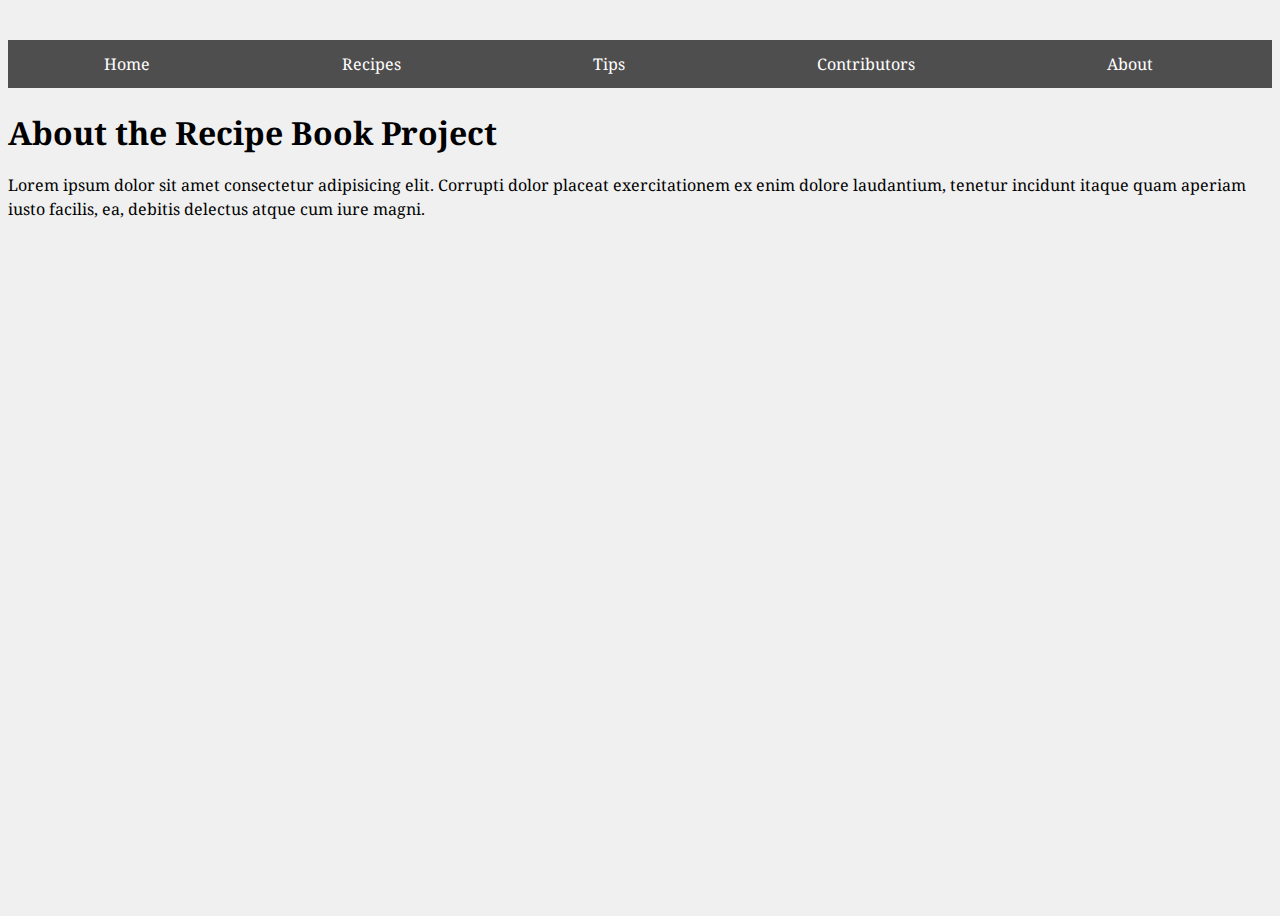
<file: about.html>
<!DOCTYPE html>

<html lang="en">

<head>
	<meta charset="utf-8"/>

	<title>About | Recipe Book</title>

	<link rel="stylesheet" href="reset.css">
	<link rel="stylesheet" href="style.css">
</head>

<body>

	<header>
		<p><a href="index.html" title="Visit the Recipe Book Home">Recipe Book</a></p>

		<nav>
			<ul>
				<li><a href="index.html" title="Visit the Recipe Book Home">Home</a></li>
				<li><a href="recipes.html" title="See the recipes">Recipes</a></li>
				<li><a href="tips.html" title="Get some tips">Tips</a></li>
				<li><a href="contributors.html" title="Learn about our contributors">Contributors</a></li>
				<li><a href="about.html" title="About the site">About</a></li>
			</ul>
		</nav>
	</header>


	<main>
		<h1>About the Recipe Book Project</h1>

		<p>Lorem ipsum dolor sit amet consectetur adipisicing elit. Corrupti dolor placeat exercitationem ex enim dolore laudantium, tenetur incidunt itaque quam aperiam iusto facilis, ea, debitis delectus atque cum iure magni.</p>
	</main>
	
</body>
</html>
</file>
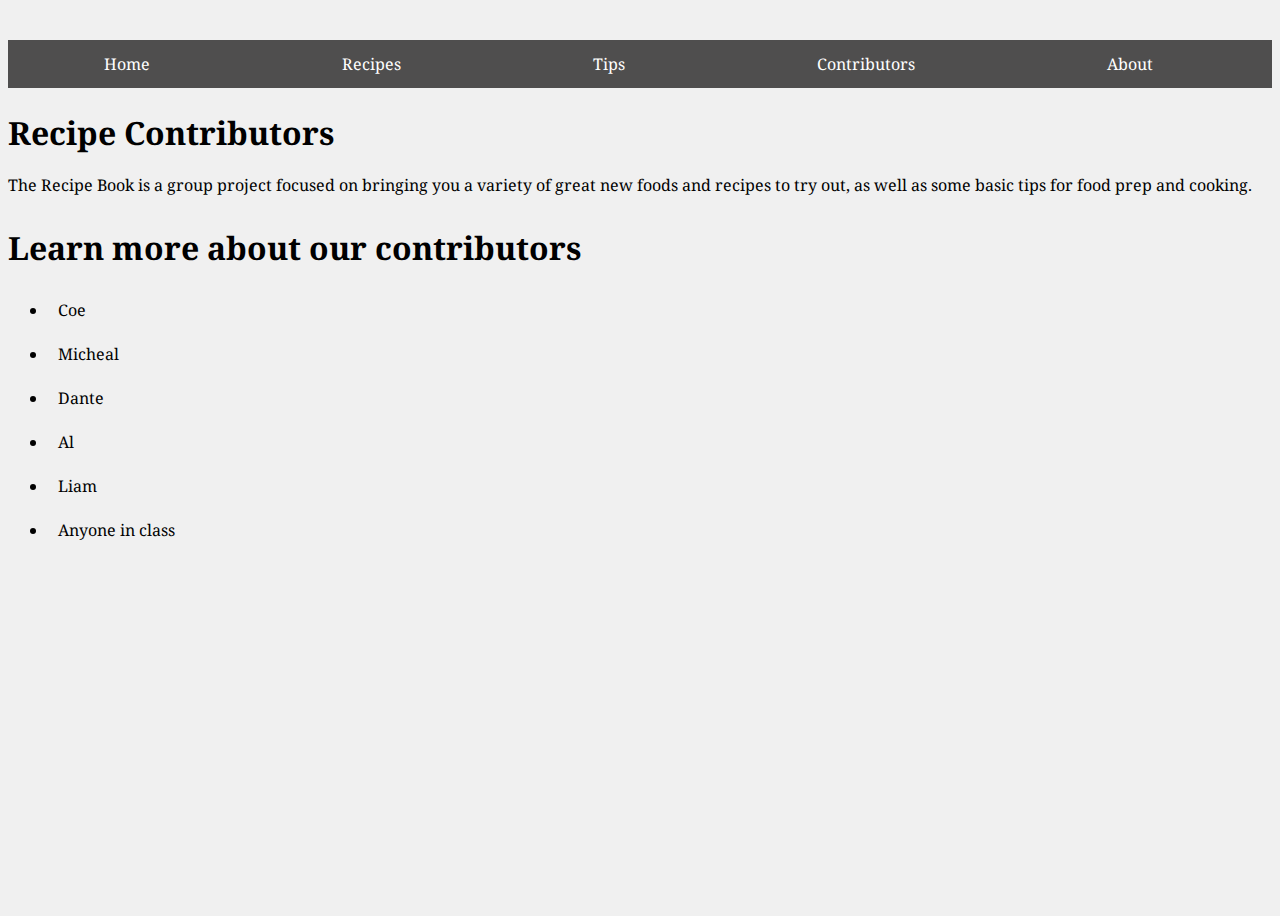
<file: contributors.html>
<!DOCTYPE html>

<html lang="en">

<head>
	<meta charset="utf-8"/>

	<title>Contributors | Recipe Book</title>

	<link rel="stylesheet" href="reset.css">
	<link rel="stylesheet" href="tipEntry.css">
	<link rel="stylesheet" href="style.css">
</head>

<body>

	<header>
		<p><a href="index.html" title="Visit the Recipe Book Home">Recipe Book</a></p>

		<nav>
			<ul>
				<li><a href="index.html" title="Visit the Recipe Book Home">Home</a></li>
				<li><a href="recipes.html" title="See the recipes">Recipes</a></li>
				<li><a href="tips.html" title="Get some tips">Tips</a></li>
				<li><a href="contributors.html" title="Learn about our contributors">Contributors</a></li>
				<li><a href="about.html" title="About the site">About</a></li>
			</ul>
		</nav>
	</header>


	<main>
		<h1>Recipe Contributors</h1>
		<p>The Recipe Book is a group project focused on bringing you a variety of great new foods and recipes to try out, as well as some basic tips for food prep and cooking.</p>


		<h2>Learn more about our contributors</h2>

		<ul>
			<li>Coe</li>
			<li>Micheal</li>
			<li>Dante</li>
			<li>Al</li>
			<li>Liam</li>
			<li>Anyone in class</li>
		</ul>
	</main>
	
</body>
</html>
</file>
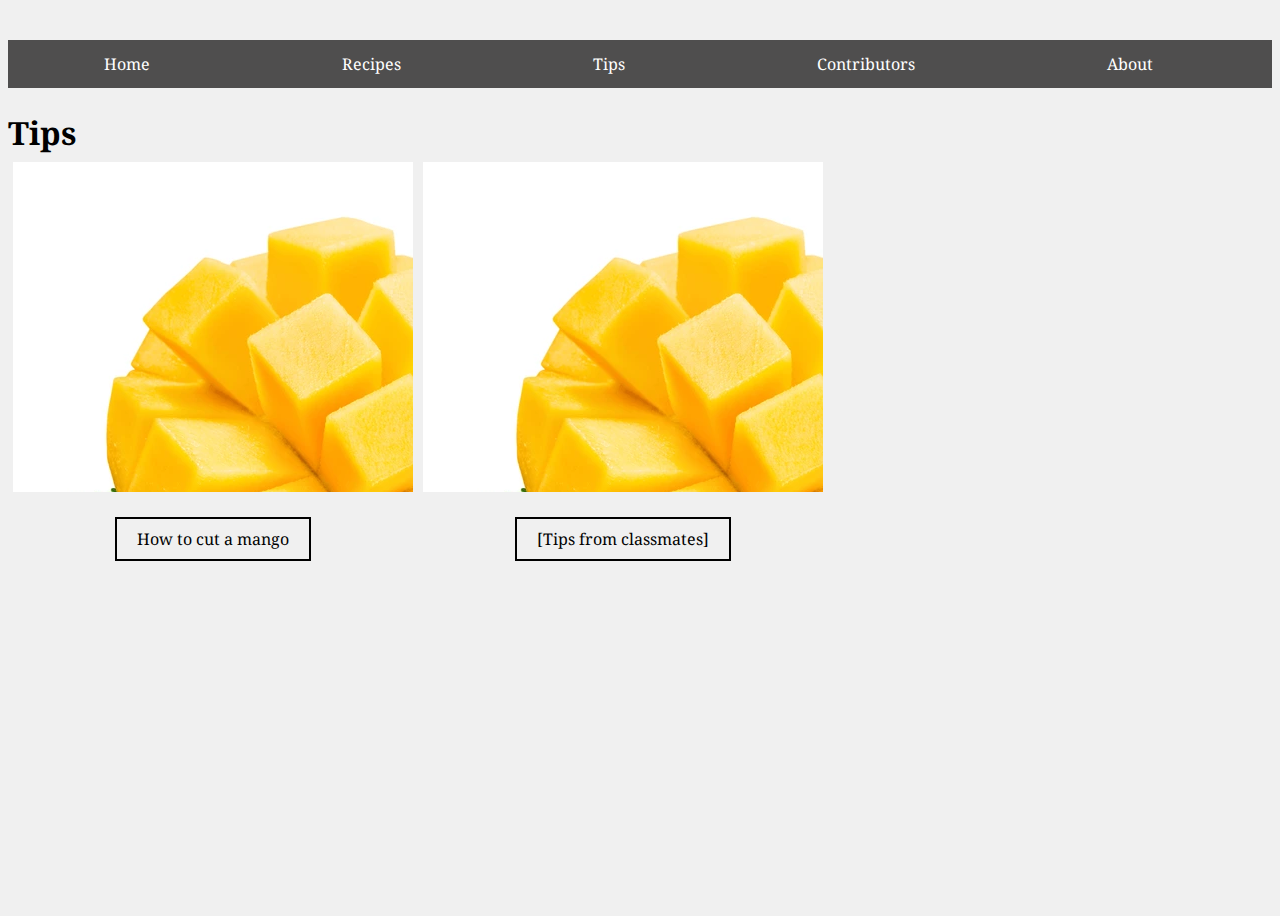
<file: tips.html>
<!DOCTYPE html>

<html lang="en">

<head>
	<meta charset="utf-8"/>

	<title>Cooking Tips | Recipe Book</title>

	<link rel="stylesheet" href="reset.css">
	<link rel="stylesheet" href="Tips.css">
	<link rel="stylesheet" href="style.css">
</head>

<body>

	<header>
		<p><a href="index.html" title="Visit the Recipe Book Home">Recipe Book</a></p>

		<nav>
			<ul>
				<li><a href="index.html" title="Visit the Recipe Book Home">Home</a></li>
				<li><a href="recipes.html" title="See the recipes">Recipes</a></li>
				<li><a href="tips.html" title="Get some tips">Tips</a></li>
				<li><a href="contributors.html" title="Learn about our contributors">Contributors</a></li>
				<li><a href="about.html" title="About the site">About</a></li>
			</ul>
		</nav>
	</header>


	<main>
		<h1>Tips</h1>

		<ul>
			<li><a href="tips/mango.html" title="Learn how to cut a mango">How to cut a mango</a></li>
			<li><a href="#" title="">[Tips from classmates]</a></li>
		</ul>
	</main>

</body>
</html>
</file>
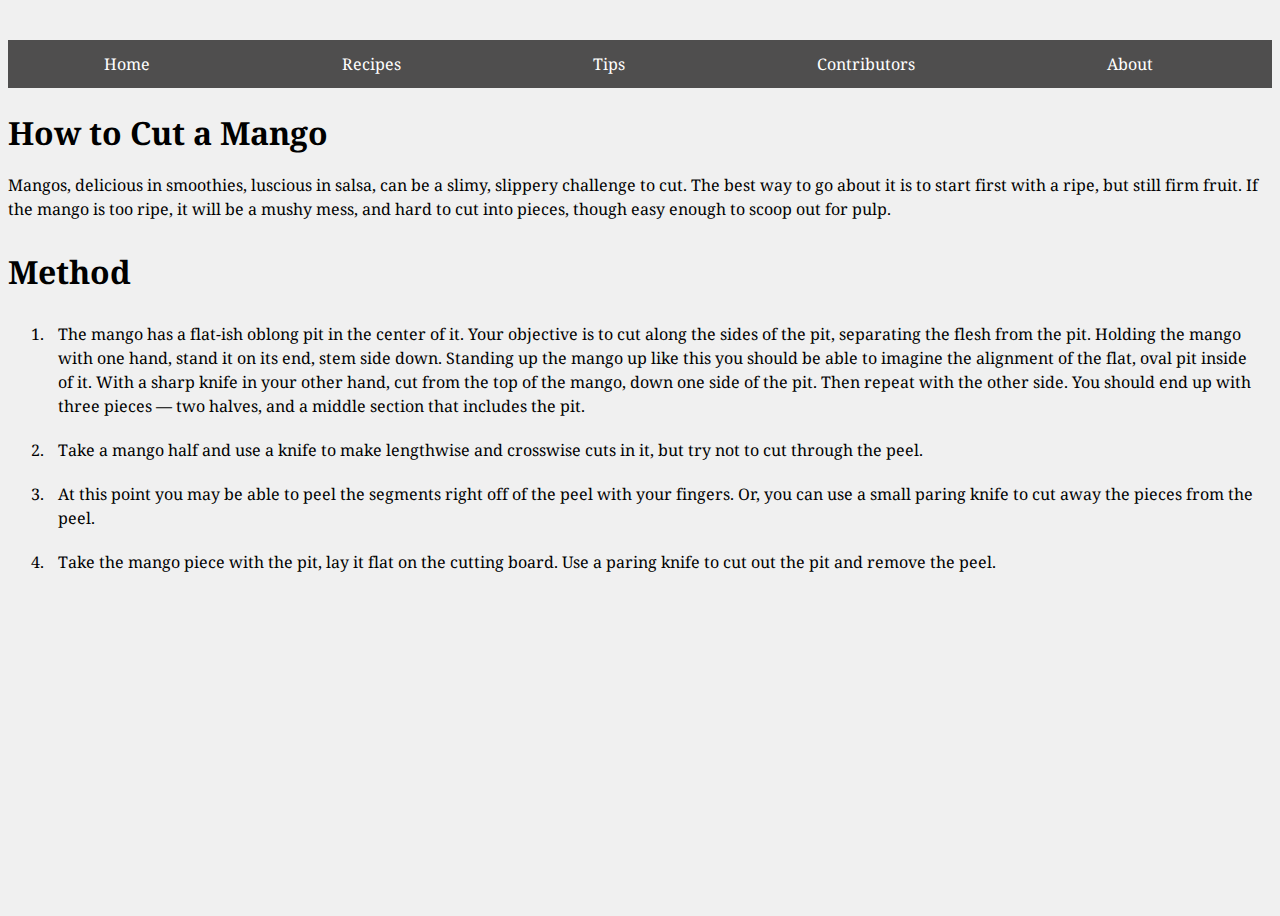
<file: tips/mango.html>
<!DOCTYPE html>

<html lang="en">

<head>
	<meta charset="utf-8"/>

	<title>How to Cut a Mango | Recipe Book</title>

	<link rel="stylesheet" href="../reset.css">
	<link rel="stylesheet" href="../tipEntry.css">
	<link rel="stylesheet" href="../style.css">
</head>


<body>

	<header>
		<p><a href="../index.html" title="Visit the Recipe Book Home">Recipe Book</a></p>

		<nav>
			<ul>
				<li><a href="../index.html" title="Visit the Recipe Book Home">Home</a></li>
				<li><a href="../recipes.html" title="See the recipes">Recipes</a></li>
				<li><a href="../tips.html" title="Get some tips">Tips</a></li>
				<li><a href="../contributors.html" title="Learn about our contributors">Contributors</a></li>
				<li><a href="../about.html" title="About the site">About</a></li>
			</ul>
		</nav>
	</header>


	<main>
		<h1>How to Cut a Mango</h1>

		<p>Mangos, delicious in smoothies, luscious in salsa, can be a slimy, slippery challenge to cut. The best way to go about it is to start first with a ripe, but still firm fruit. If the mango is too ripe, it will be a mushy mess, and hard to cut into pieces, though easy enough to scoop out for pulp.</p>


		<h2>Method</h2>
		<ol>
			<li>The mango has a flat-ish oblong pit in the center of it. Your objective is to cut along the sides of the pit, separating the flesh from the pit. Holding the mango with one hand, stand it on its end, stem side down. Standing up the mango up like this you should be able to imagine the alignment of the flat, oval pit inside of it. With a sharp knife in your other hand, cut from the top of the mango, down one side of the pit. Then repeat with the other side. You should end up with three pieces &mdash; two halves, and a middle section that includes the pit.</li>
			<li>Take a mango half and use a knife to make lengthwise and crosswise cuts in it, but try not to cut through the peel.</li>
			<li>At this point you may be able to peel the segments right off of the peel with your fingers. Or, you can use a small paring knife to cut away the pieces from the peel.</li>
			<li>Take the mango piece with the pit, lay it flat on the cutting board. Use a paring knife to cut out the pit and remove the peel.</li>
		</ol>
	</main>
	
</body>
</html>
</file>
<file: style.css>
@import url('https://fonts.googleapis.com/css2?family=Noto+Serif:ital,wght@0,100..900;1,100..900&display=swap');

:root { 
    --Background-hex: #f0f0f0;  
    --NavBar-hex: #4f4e4e;
    --NavBarDark: #2c2a2a;
}

body {
    font-family: "Noto Serif"; 
    background-color: var(--Background-hex);
}

header > p > a{
    color: var(--Background-hex);
    text-decoration: none;
}

nav > ul{ 
    list-style-type: none;
    margin: 0px;
    padding: 0px;
    overflow: hidden;
    background-color: var(--NavBar-hex);
}

nav > ul > li {
    float: left;
}

nav > ul> li > a{
    display: block;
    color: white;
    text-align: center;
    padding: 0.75rem 6rem;
    text-decoration: none;
}
nav > ul > li > a:hover {
    background-color: var(--NavBarDark);
}

h1{
    font-size: 2rem;
}

h2{
    font-size: 2rem;
}
</file>
<file: tipEntry.css>
img{
    display: block;
    margin-left: auto;
    margin-right: auto;
    margin-top: 40px;
    margin-bottom: 20px;
}



h3{
    text-decoration: underline;
    font-size: 1.2rem;
}

main li {
    padding: 10px;
}
</file>
<file: Tips.css>
main > ul {
    display: flex;
    flex-direction: row;
    justify-content: flex-start;

    padding: 0px;
    margin: 0px;
    list-style: none;
}

main > ul > li {
    background-image: url("../images/mango-isolated-on-white-background-600nw-610892249.webp");
    background-color: rgb(181, 177, 177);

    padding: 5px;
    margin: 5px;
    width: 400px;
    height: 330px;
    line-height: 20px;
    text-align: center;

}


main > ul > li > a {
background-color: #f0f0f0;
  color: black;
  border: 2px solid rgb(0, 0, 0);
  margin-top: 350px;
  padding: 10px 20px;
  text-align: center;
  text-decoration: none;
  display: inline-block;
    
}

main > ul > li > a:hover{
    background-color: #d6d3d3ea;
}
</file>
